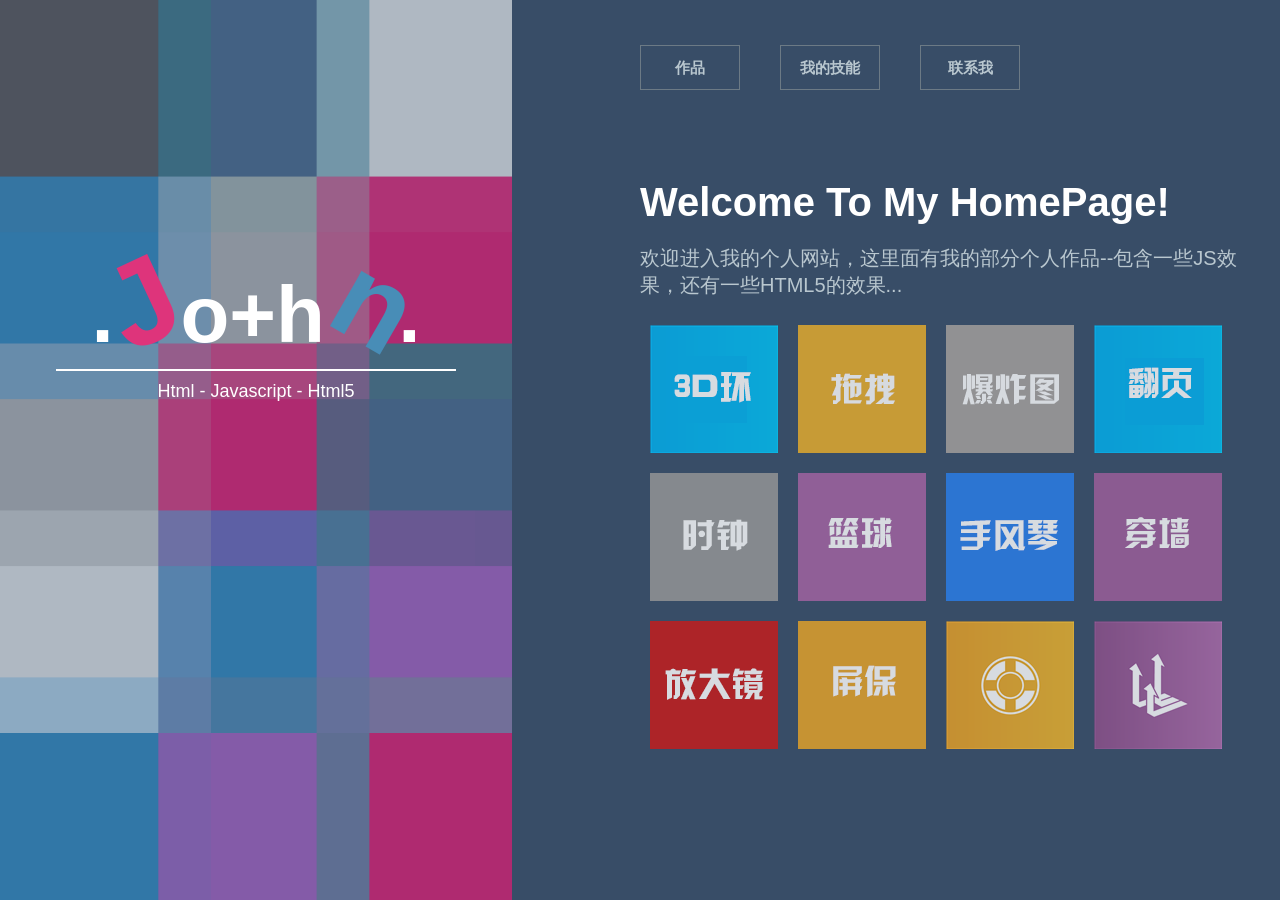
<file: index.html>
<!doctype html>
<html>
<head>
<meta charset="utf-8">
<title>张建--个人博客</title>
<link href="css/common.css" rel="stylesheet">
<link href="css/index.css" rel="stylesheet">
</head>

<body id="body">
<div id="pagebulr">
	<!-- LEFT SIDE -->
	<div class="left-wrap" id="left-wrap">

         <div class="center-wrap">
   			<!-- Header -->
   			<header class="site-header">
   				<h1 class="site-title" id="site-title">
                  <a href="javascript:;" title="张建-Blog">
                     <!-- <img src="assets/images/logo_.png" alt="lrtrln"> -->
                     <b class="dian1">.</b><span class="fx1" id="fx1">J</span>o+h<span class="fx2" id="fx2">n</span><b class="dian2">.</b>
                  </a>
               </h1>
               <h2>Html - Javascript - Html5</h2>
   			</header>
			<!-- Intro -->
         <!--<div class="intro">
            <p class="intro-title">
               <i class="icon ion-loading-a"></i>
               Renouvellement des peintures et moquettes en cours. Lrtrln fait peau neuve et revient plus beau et plus frais dans quelques jours ...
            </p>
         </div> -->
		</div>

		<!-- Background image and overlay -->
		<div class="bg" id="bg" style="position: absolute; width:100%; height:100%;">
            <div class="backstretch" id="bg-box" style="left: 0px; top: 0px; overflow: hidden; margin: 0px; padding: 0px; position: absolute; width: 100%; height:100%;">
                <img id="bg-img" src="images/b1.png" style="position: absolute; margin: 0px; padding: 0px; none; width: 100%; height:100%; left: 0px; z-index:-99999; top:0; opacity:1">
            </div>
        </div>
      <div class="bg-overlay"></div>

	</div>
    <!--RIGHT SIDE-->
	<div class="right-wrap" id="right-wrap">
            <div class="inner">
    
                <!-- Navigation -->
                <nav class="site-nav">
                    <ul id="menu" class="menu clearFix">
                        <li class="word"><a href="#about" title="A propos">作品</a></li>
                        <li class="skill-title"><a href="#pres" title="Technologie">我的技能</a></li>
                       <li class="call-me"><a href="#ref" title="Contacts">联系我</a></li>
                    </ul>
                </nav>
            </div>
            
            <!--mean-->
            <div id="main" class="main">
            	<section id="about" class="about main-section">
               	<h1>Welcome To My HomePage!</h1>
               	<p>欢迎进入我的个人网站，这里面有我的部分个人作品--包含一些JS效果，还有一些HTML5的效果...
               	</p>
                
                <div class="drag-work">
                    <div class="pic-drag clearFix" id="pic-drag">
                    	<img id="3Dhuan" src="images/3Dhuan.png" >
                    	<img id="tuozhuai" src="images/tuozhuai.png" >
                    	<img id="baozha" src="images/baozha.png" >
                    	<img id="fanye" src="images/fanye.png" >
                    	<img id="shizhong" src="images/shizhong.png" >
                    	<img id="lanqiu" src="images/lanqiu.png" >
                    	<img id="shoufengqin" src="images/shoufengqin.png" >
                    	<img id="chuanqiang" src="images/chuanqiang.png" >
                    	<img id="fangdajing" src="images/fangdajing.png" >
                    	<img id="pingbao" src="images/pingbao.png" >
                    	<img src="images/Designfloat-Icon.png" >
                    	<img src="images/Designbump-Icon.png" >
                    </div>
                
                </div>
				</section>
           	</div>
            <div id="skill" class="skill">
            	<section id="skill-about" class="skill-about skill-section">
               	<h1>My Skills</h1>
               	<p>性格沉稳内敛，做事情专注细心，责任心强，有良好的审美，热爱技术，正努力奔跑在前端的路上。。。
               	</p>
                
                <div class="drag-work">
                	<div class="skillhtml clearFix" id="skillhtml">
                    	<img class="fl" src="images/html.jpg" />
                        <div class="fl"></div>
                        <span class="fl" style="width:435px">HTML:熟悉HTML，能够书写语义合理，结构清晰，易维护的HTML结构；理解W3C标准，熟练编写结构良好的能够还原视觉设计，并兼容业界承认的主流浏览器</span>
                    </div>
                    <div class="skillcss clearFix" id="skillcss">
                    	<img class="fl" src="images/js.jpg" />
                        <div class="fl"></div>
                        <span class="fl" style="width:435px">CSS:熟练掌握CSS,熟悉浏览器兼容性解决方案</span>
                    </div>
                    <div class="skillhtml5 clearFix" id="skillhtml5">
                    	<img class="fl" src="images/html5.jpg" />
                        <div class="fl"></div>
                        <span class="fl" style="width:435px">JS:熟练掌握JavaScript及相关类库(JQuery)的使用,熟悉面向对象编程方法</span>
                    </div>
                
                </div>
				</section>
           	</div>
            <div id="callme" class="callme">
            	<section id="callme-about" class="callme-about callme-section">
               	<h1>Contact Me</h1>
                
                <div class="drag-work">
                    <div class="phone clearFix">
                        <img class="fl" src="images/dianhua.jpg"/>
                        <span class="fl">TEL:15921075232</span>
                    </div>
                    <div class="email clearFix">
                        <img class="fl" src="images/youxiang.jpg"/>
                        <span class="fl">Email:john0916_vip@sina.com</span>
                    </div>
                    <div class="dizhi clearFix">
                        <img class="fl" src="images/dizhi.jpg"/>
                        <span class="fl">Address:上海市-浦东新区</span>
                    </div>
                </div>
				</section>
           	</div>

            
            
        </div>
        
</div>

	<!--work-border-->
    
        <div class="job-two" id="job-two">
            <ul>
                <li><img src="images/1739248454fe29641ee8f1.jpg"><span>0</span></li>
                <li><img src="images/4134521004fe2a83303d01.jpg"><span>0</span></li>
                <li><img src="images/7669900194fe295f319297.jpg"><span>0</span></li>
                <li><img src="images/9367157484fe2964d95349.jpg"><span>0</span></li>
                <li><img src="images/9480039934ff52fc547cc5.jpg"><span>0</span></li>
                <li><img src="images/17367597244fe29662995cb.jpg"><span>0</span></li>
                <li><img src="images/17958872784fe2965867109.jpg"><span>0</span></li>
                <li><img src="images/67241375551cf94212540b.jpg"><span>0</span></li>
            </ul>
        </div>
        
       	<div class="job-three" id="div1">
        </div>

    <div class="work-border" id="work-border">
        <div class="job-one" id="job-one">
            <ul id="oneul">
                <li><img src="images/phone.png"></li>
                <li><img src="images/phone.png"></li>
                <li><img src="images/phone.png"></li>
                <li><img src="images/phone.png"></li>
                <li><img src="images/phone.png"></li>
                <li><img src="images/phone.png"></li>
                <li><img src="images/phone.png"></li>
                <li><img src="images/phone.png"></li>
                <li><img src="images/phone.png"></li>
                <li><img src="images/phone.png"></li>
                <li><img src="images/phone.png"></li>
            </ul>
        </div>
        
        
        <div class="job-four" id="job-four">
            <input id="btn_prev" type="button" value="上一张"/>
            <input id="btn_next" type="button" value="下一张"/>
            <ul id="jobfourul">
                <li class="l2"><img src="images/img1/1.jpg" /></li>
                <li class="l1"><img src="images/img1/2.jpg" /></li>
                <li class="cur"><img src="images/img1/3.jpg" /></li>
                <li class="r1"><img src="images/img1/4.jpg" /></li>
                <li class="r2"><img src="images/img1/5.jpg" /></li>
                <li><img src="images/img1/6.jpg" /></li>
                <li><img src="images/img1/7.jpg" /></li>
                <li><img src="images/img1/8.jpg" /></li>
                <li><img src="images/img1/9.jpg" /></li>
                <li><img src="images/img1/10.jpg" /></li>
                <li><img src="images/img1/11.jpg" /></li>
                <li><img src="images/img1/12.jpg" /></li>
            
            </ul>
        </div>
	</div>
    <div class="job-five" id="job-five">
        <div id="jobfivebtn">点我 n(*≧▽≦*)n</div>
        <div id="clock">
            <div id="hour"></div>
            <div id="min"></div>
            <div id="sec"></div>
            <div id="cap"></div>
            <!-- <span><strong>12</strong></span> -->
        </div>
    </div>
    <div class="job-six" id="job-six">
        <div id="jobsixball"></div>
    </div>
    
    <div class="job-seven" id="job-seven">
        <div class="active"><img src="images/hand_lyre/0.jpg" /><span></span></div>
        <div><img src="images/hand_lyre/1.jpg" /><span></span></div>
        <div><img src="images/hand_lyre/2.jpg" /><span></span></div>
        <div><img src="images/hand_lyre/3.jpg" /><span></span></div>
        <div><img src="images/hand_lyre/0.jpg" /><span></span></div>
        <div><img src="images/hand_lyre/1.jpg" /><span></span></div>
    </div>
    
    <div class="job-eight" id="job-eight">
        <ul id="jobeightul">
            <li><span>john</span></li>
            <li><span>john</span></li>
            <li><span>john</span></li>
            <li><span>john</span></li>
            <li><span>john</span></li>
            <li><span>john</span></li>
            <li><span>john</span></li>
            <li><span>john</span></li>
            <li><span>john</span></li>
        </ul>
    </div>
    <div class="job-nine" id="job-nine">
        <div id="jobninejpg1">
            <img src="images/zoom.jpg" />
            <div id="mark"></div>
        </div>
        <div id="jobninejpg2">
            <img src="images/zoom.jpg" id="bigImg" width="900" height="900" />
        </div>
    </div>
    <div class="job-ten" id="job-ten">
    	<canvas id="jobten"></canvas>
    </div>
    
    <div class="close" id="close"></div>
   
</body>
</html>
<script src="js/job-one.js"></script>

<script src="js/blog222.js"></script>
<script src="js/move.js"></script>
<script src="js/jquery-1.7.2.js"></script>
</file>
<file: css/common.css>
@charset "utf-8";
/* CSS Document */
body,div,h1,h2,h3,h4,h5,h6,p,ul,ol,dl,dt,dd,li,span,a,b,em,i,strong,img{ padding:0; margin:0;  }
li{ list-style:none; }
a{ text-decoration:none; }
img,input,select,textarea{ vertical-align:top; }
input,select,textarea{ outline:none; }
textarea{ resize:none; }
.fl{ float:left; display:inline; }
.fr{ float:right; display:inline; }
.clearFix:after{ content:""; display:block; clear:both;}
	
body{ font-size:12px; font-family:'Helvetica Neue', Helvetica, Arial, sans-serif; color:#000; font-weight:normal; margin:0; height:100%; }

@font-face {
  
}
body{ background:#384d67;/* background:-webkit-linear-gradient(#384d67,red,#384d67);*/height:100%;}

html{ height:100%;}
</file>
<file: css/index.css>
@charset "utf-8";
/* CSS Document */

/*new-page*/
.work-border{ width:100%; height:100%; position:absolute; top:0; background:#000; opacity:0.95; display:none; }
.close{ background:url(../images/close.png) no-repeat; width:150px; height:150px; position:absolute; top:0; right:0; cursor:pointer; display:none; z-index:1000000000; }

#job-two{width:100%;height:450px; margin:0 auto; position:relative; overflow: hidden; z-index:100;}
#job-two ul{ position:absolute;left:0;top:135px; }
#job-two ul li{ position:relative; float:left; width:260px; height:179px; }
#job-two ul li img{width:260px;height:179px; position:absolute;left:0;top:0; /*opacity:0.5*/}

#div1{width:400px;height:300px;position: relative;background:url(../images/0.jpg) no-repeat;margin: 0 auto; top:50px; z-index:200;}
#div1 span{width:40px;height:30px;background:url(../images/1.jpg) no-repeat;position: absolute;left: 0;top: 0;}


.job-one{ display:none; z-index:100; }
.job-one ul{width:150px;height:200px;position:asolute;margin: 150px auto;
	transform-style:preserve-3d;
	transform:perspective(1000px) rotateX(-15deg) rotateY(0deg);
}
.job-one ul li{width:150px;height:200px;position: absolute;left: 0;top:0;transition:1s all ease;}

.job-four{ position:relative; display:none; }
.job-four input#btn_prev{ position:absolute; bottom:-100px; margin-left:45%;}
.job-four input#btn_next{ position:absolute; bottom:-100px; margin-left:50%;}
#jobfourul{ position:relative;width:480px; height:260px; background:#ccc; margin:100px auto;}
#jobfourul li{ position:absolute;left:0;top:0; opacity:0;
	transform: perspective(800px) rotateY(0deg);
	transition:1s all ease;
}

#jobfourul li.l2{ opacity:0; transform: perspective(800px) translateX(-300px) rotateY(45deg); z-index:1;}
#jobfourul li.l1{ opacity:1; transform: perspective(800px) translateX(-200px) rotateY(45deg); z-index:3;}
#jobfourul li.cur{ opacity:1; z-index:5;}

#jobfourul li.r1{ opacity:1; transform: perspective(800px) translateX(200px) rotateY(-45deg); z-index:3;}
#jobfourul li.r2{ opacity:0; transform: perspective(800px) translateX(300px) rotateY(-45deg); z-index:1;}

.job-five{ position:relative; display:none; }
#jobfivebtn{width: 160px;height: 40px;border: 1px solid black;margin:0 auto;text-align: center;color:black;font-weight:bold;line-height: 40px;
	box-shadow: inset 0 0 10px #eee,0 6px 6px #eee ;
	transition:0.5s all ease;
	background: #ccc;border-radius: 7%;position: relative;}

#jobfivebtn:hover{box-shadow: inset 0 0 20px #eee,0 6px 8px #ccc ;}
#jobfivebtn:active{box-shadow:inset 0 0 20px #eee,0 0px 2px #ccc;top:15px;top: 1px;}
/*clock*/
#clock{width:300px;height:300px;border: 1px solid #000;border-radius: 50%;margin: 50px auto;position: relative;background: #eee;box-shadow: 1px 2px 2px #000;
	transition:1s all ease;
}
#clock div{transform-origin:center bottom;}
#hour{width: 12px;height:80px;position: absolute;left: 50%;top: 50%;margin-left: -6px;margin-top: -80px;background: #000;}
#min{width: 8px;height:100px;position: absolute;left: 50%;top: 50%;margin-left: -4px;margin-top: -100px;background: #000;}
#sec{width: 4px;height:120px;position: absolute;left: 50%;top: 50%;margin-left: -2px;margin-top: -120px;background: red;}
#cap{width: 30px;height: 30px;background: #000;position: absolute;left: 50%;top: 50%;margin-left: -15px;margin-top: -15px;border-radius: 50%;}
#clock span{width: 4px;height:8px;background: #000;position: absolute;left: 50%;top: 0;margin-left: -2px;transform-origin:center 150px;}
#clock span.on{height: 14px;}
#clock span strong{width: 40px;position: absolute;left: 50%;top: 16px; margin-left: -20px;text-align: center;font-style: normal;}

.job-six{ position:relative; display:none;}
#jobsixball{ position:absolute;left:600px;top:0;width:100px; height:100px; background:url(../images/basket/basket_1.png);background-size: 100px}


#job-seven {width:940px; height:305px; border:1px solid black; margin:0 auto; position:relative; overflow:hidden; display:none; }
#job-seven span {width:20px; height:305px; display:block; position:absolute; left:0; top:0;}
#job-seven div {width:840px; height:305; position:absolute; left:0; top:0; background:#CCC;}

.job-eight{ position:relative; display:none; top:50px;}
#jobeightul{width:510px;margin:0 auto;}
#jobeightul li{float:left; margin:10px; position:relative;width:150px; height:150px; background:#ccc; line-height:200px; text-align:center;font-size:20px; overflow:hidden;}
#jobeightul li span{ position:absolute;left:-200px;top:0;width:100%; height:100%; background:pink; }

.job-nine{ position:relative; display:none; }
#jobninejpg1{width:310px;height:310px; position:relative;}
#mark{width:80px;height:80px; background:green; opacity:.5; position:absolute;left:0;top:0; display:none;}
#jobninejpg2{ position:absolute;left:330px;top:0;width:310px;height:310px; overflow:hidden; display:none;}
#jobninejpg2 img{ position:absolute;left:0;top:0}

.job-ten{ position:relative; top:0; left:0; display:none; }
#jobten{ background:#000; opacity:0.95;}



/*left*/
.left-wrap{/* background:#161e27;*/ height:100%; position:fixed; top:0; left:0; }

.site-header{ width:400px; height:146px; position:absolute; top:50%; left:50%; transform:translate(-50%,-150%); z-index:4; text-align:center;}

.site-header a{ font-size:80px; color:#fff;  }
.site-header a:hover{ text-shadow:0 0 15px #fff; transition:1s all ease; color:#de347b; }
.site-header a .fx1{ color:#de347b; display:inline-block;


	transform-origin: 50% 60%;
	transform:rotate(-25deg);
	
}
.site-header a b{ display:inline-block;transition:1s all ease; }
.site-header a:hover .dian1{transform:translate(12px);}
.site-header a:hover .dian2{transform:translate(-12px);}

.site-header a .fx2{ color:#488db7;display:inline-block;
	
	transform-origin: 50% 70%; 
 	transform:rotate(30deg);

 }
/*.site-header a .fx2:hover{
	transform:rotate(-20deg)
}
 
*/ 
.site-header span{ font-size:120px; transition:1s all ease;}
.site-header h2{ color:#fff; font-weight:normal; text-align:center; border-top:2px solid #fff; line-height:40px;}


.right-wrap{ height:100%; position:absolute; right:0; }

.right-wrap .face{ background:url(../images/1-02.png) no-repeat; height:150px; width:150px; position:absolute; right:0; top:0; z-index:999; cursor:pointer; }
.right-wrap .face:hover{ transform:scale(1.2); right:15px; top:15px; transition:1s linear all; }
.right-wrap .inner{ position:absolute;top:5%; height:10%; width:100%; }
.right-wrap .site-nav{width:625px; position:absolute; }
.right-wrap .site-nav ul{ text-align:center; }
.right-wrap .site-nav li{ float:left; width:98px; height:43px; border:1px solid #6c7a85; margin-right:40px;}
.right-wrap .site-nav li a{ font-size:15px; font-weight:700; line-height:43px; color:#b9c7cf; display:block; text-align:center;}
.right-wrap .site-nav li a:hover{ color:#1799dd;}
.right-wrap .site-nav li:hover{ border-color:#1799dd; }



.right-wrap .main{ width:625px; position:absolute; top:20%; height:60%; }
.right-wrap .main-section{ position:absolute; height:100%;}
.right-wrap .main h1{ font-size:40px; color:#fff; }
.right-wrap .main .main-section p{ color:#b9c7cf; margin-top:20px; font-size:20px; }

.right-wrap .main .main-section .drag-work{ position:absolute; width:100%; top:25%; }
.right-wrap .main .main-section .drag-work h3{ color:#E7E7E7; font-size:25px;}
.right-wrap .main .main-section .pic-drag{ position:absolute; width:592px; margin:0 auto; }

.right-wrap .main .main-section .pic-drag img{ float:left; margin:10px; opacity:0.8; }


.right-wrap .skill{ width:625px; position:absolute; top:20%; height:60%; display:none;}
.right-wrap .skill-section{ position:absolute; height:100%;}
.right-wrap .skill h1{ font-size:40px; color:#fff; }
.right-wrap .skill .skill-section p{ color:#b9c7cf;  margin-top:20px; font-size:20px; }

.right-wrap .skill .skill-section .drag-work{ position:absolute; width:100%; top:25%; }
.right-wrap .skill .skill-section .drag-work .skillhtml{}
.right-wrap .skill .skill-section .drag-work .skillhtml div{ height:128px; width:2px; margin-left:30px; background:#1799dd;}
.right-wrap .skill .skill-section .drag-work .skillhtml span{ color:#b9c7cf; font-size:15px; margin-left:30px; line-height:25px; height:128px; }

.right-wrap .skill .skill-section .drag-work .skillcss{ margin-top:30px; display:block; clear:both; }
.right-wrap .skill .skill-section .drag-work .skillcss div{ height:128px; width:2px; margin-left:30px; background:#1799dd;}
.right-wrap .skill .skill-section .drag-work .skillcss span{ color:#b9c7cf; font-size:15px; margin-left:30px; line-height:25px; height:128px; }

.right-wrap .skill .skill-section .drag-work .skillhtml5{ margin-top:30px; display:block; clear:both; }
.right-wrap .skill .skill-section .drag-work .skillhtml5 div{ height:128px; width:2px; margin-left:30px; background:#1799dd;}
.right-wrap .skill .skill-section .drag-work .skillhtml5 span{ color:#b9c7cf; font-size:15px; margin-left:30px; line-height:25px; height:128px; }



.right-wrap .callme{ width:625px; position:absolute; top:20%; height:60%;display:none; }
.right-wrap .callme-section{ position:absolute; height:100%;}
.right-wrap .callme h1{ font-size:40px; color:#fff; }
.right-wrap .callme .callme-section p{ color:#b9c7cf; }

.right-wrap .callme .callme-section .drag-work{ position:absolute; width:100%; top:20%; }
.right-wrap .callme .callme-section .drag-work h3{}


.right-wrap .callme .callme-section .drag-work div{ margin-top:30px;}
.right-wrap .callme .callme-section .drag-work span{ margin-left:30px; line-height:50px;}
.right-wrap .callme .callme-section .drag-work .phone,.right-wrap .callme .callme-section .drag-work .email,.right-wrap .callme .callme-section .drag-work .dizhi{ height:50px; color:#fff; font-size:20px; width:625px;  }
</file>
